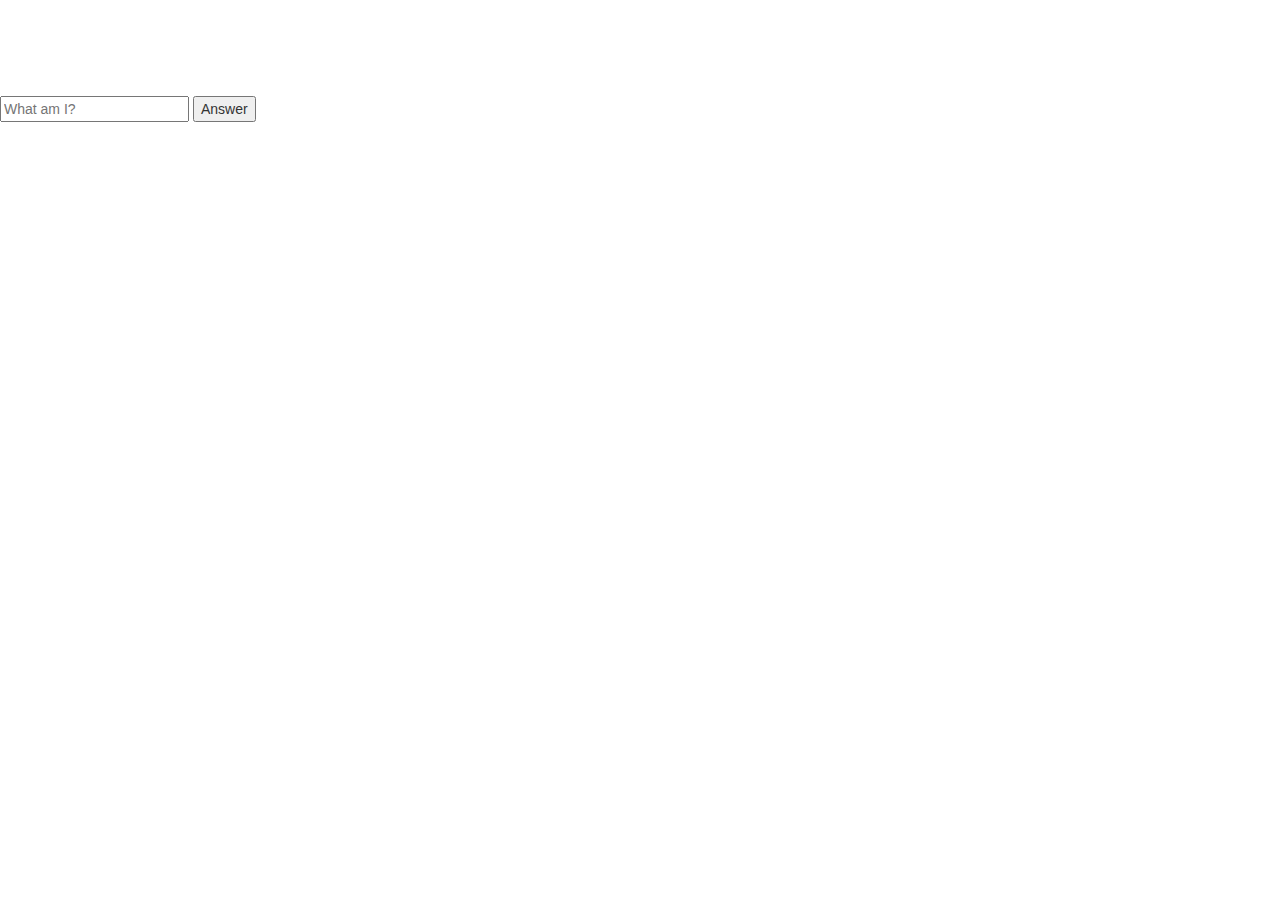
<file: gamelevel1.html>
<!DOCTYPE html>
<html>
    <head>
        <script src="https://code.jquery.com/jquery-3.1.0.min.js" integrity="sha256-cCueBR6CsyA4/9szpPfrX3s49M9vUU5BgtiJj06wt/s=" crossorigin="anonymous"></script>
        <link rel="stylesheet" href="https://maxcdn.bootstrapcdn.com/bootstrap/3.3.7/css/bootstrap.min.css" integrity="sha384-BVYiiSIFeK1dGmJRAkycuHAHRg32OmUcww7on3RYdg4Va+PmSTsz/K68vbdEjh4u" crossorigin="anonymous">
        <link rel="stylesheet" href="gamelevel1.css" type="text/css" />
        <script src="gamelevel.js"></script>
    </head>
    <body class="beach">
        <div class="riddle1">
   <h2> Im a the center of attention in my city of possibily people like to hang out in me because of my tranquility
   What am I?</h1>
   </div>
        <input id="pass" placeholder="What am I?"> </input>
        <button id="myButton" >Answer</button>
     <div id="result">
              </div>
              
              <div id="right answer"></div>
    </body>
</html>
</file>
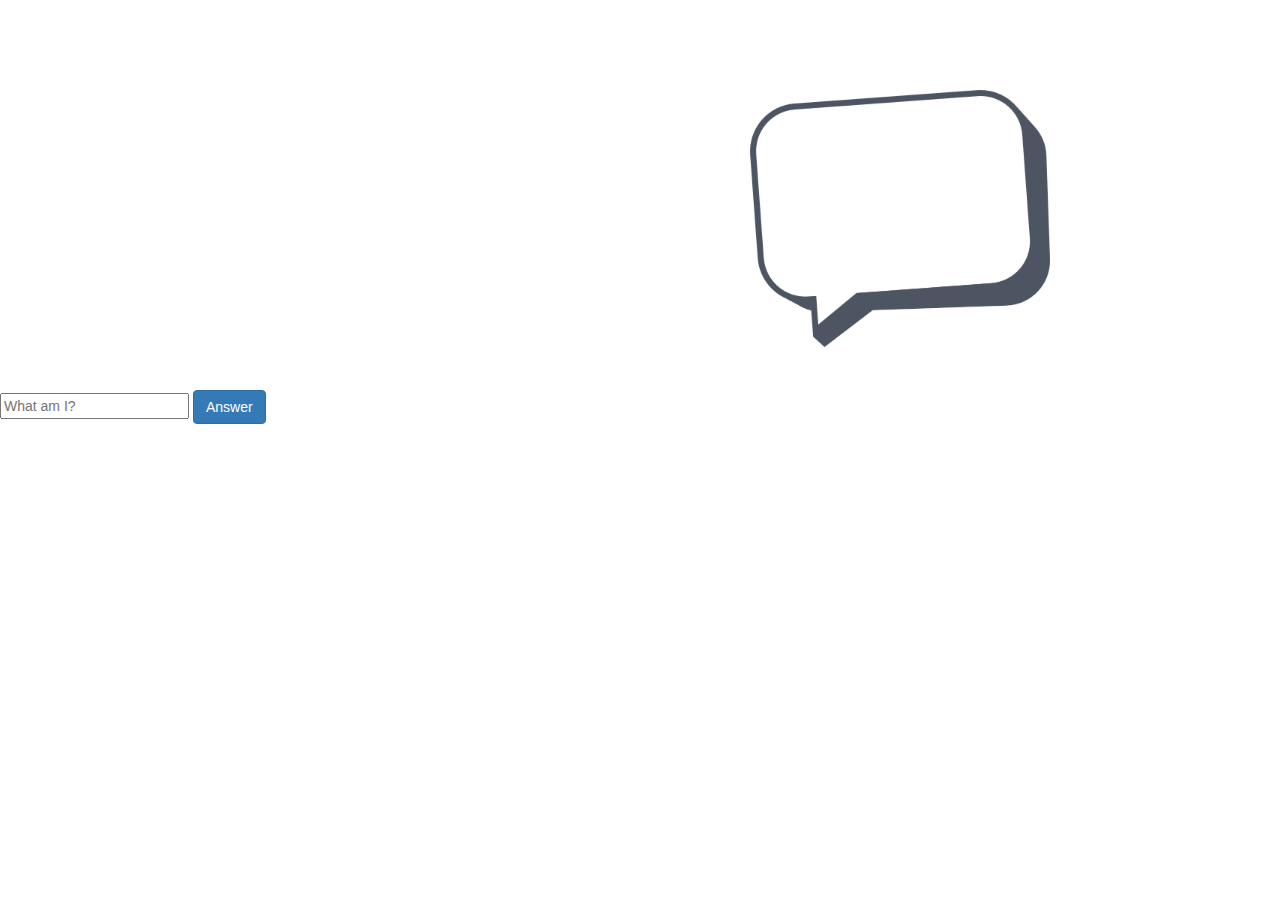
<file: gamelevel2.html>
<!DOCTYPE html>
<html>
<head>
    <script src="https://code.jquery.com/jquery-3.1.0.min.js" integrity="sha256-cCueBR6CsyA4/9szpPfrX3s49M9vUU5BgtiJj06wt/s=" crossorigin="anonymous"></script>
    <link rel="stylesheet" href="https://maxcdn.bootstrapcdn.com/bootstrap/3.3.7/css/bootstrap.min.css" integrity="sha384-BVYiiSIFeK1dGmJRAkycuHAHRg32OmUcww7on3RYdg4Va+PmSTsz/K68vbdEjh4u" crossorigin="anonymous">
    <link rel="stylesheet" href="gamelevel2.css" type="text/css" />
    <script src="gamelevel2.js"></script>
</head>
<body class="park">
    <div class="riddle2"></div>
    <div style="width:300px;height:300px;background-image:url('images/bubble.png');background-size: contain;background-repeat:no-repeat; margin-left:750px; margin-top:90px">
        <div style="padding-left:20px; padding-top:13px;width:270px">
    <h3 id="question">
</h3></div>
    
     </div>
    <input id="pass" placeholder="What am I?"> </input>
    
    <button id="myButton" class="btn btn-primary">Answer</button>

    <div id="result">
    </div>

    <div id="right answer"></div>
    
</body>
</html>
</file>
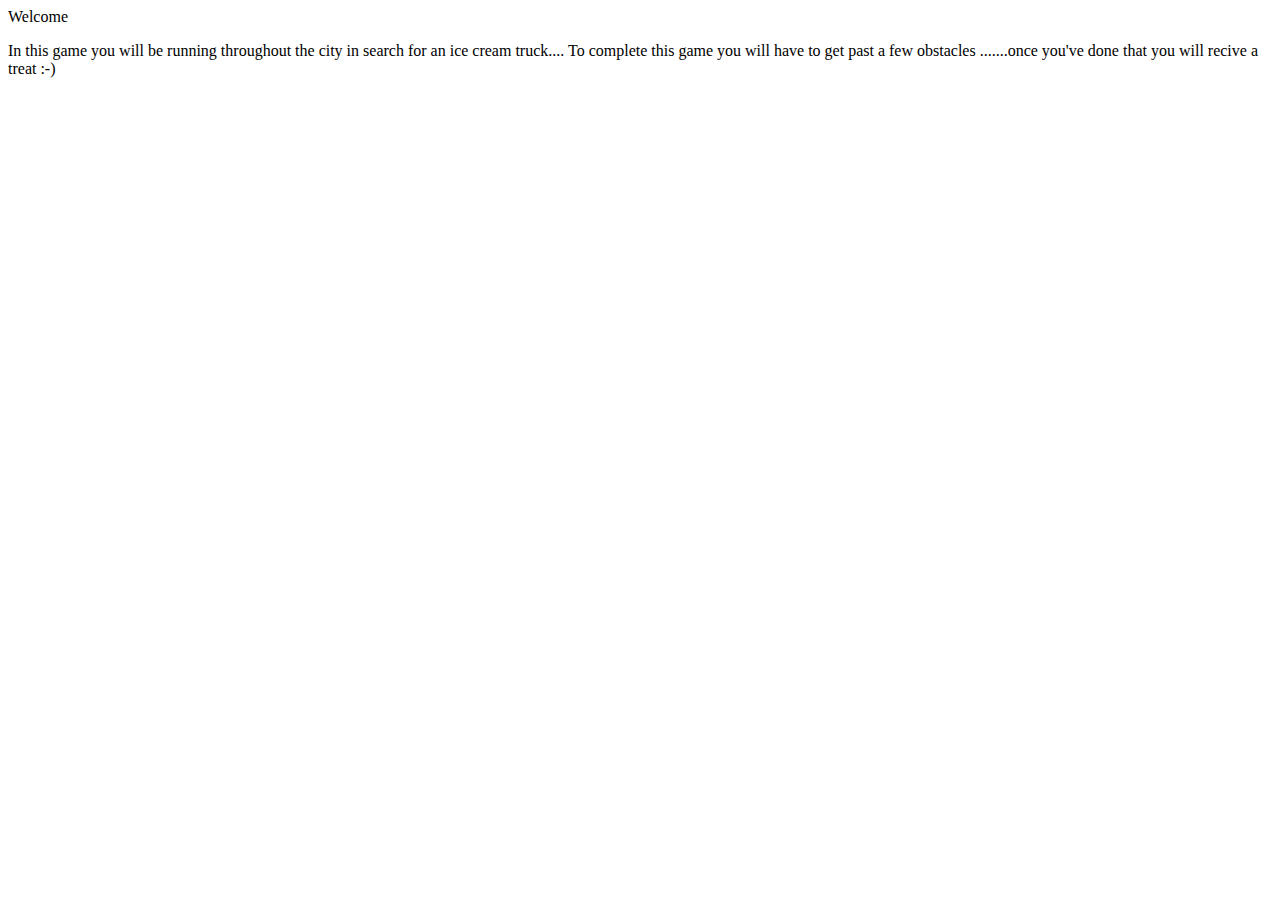
<file: index2.html>
<html>

<head>
    <audio autoplay>
 <source src="music/taylor.mp3" type="audio/mpeg">
</audio>

</head>

<body>
    <div id="howtoinfo">
        <h>Welcome </h>
        <p>
            In this game you will be running throughout the city in search for an ice cream truck.... To complete this game you will have to get past a few obstacles .......once you've done that you will recive a treat :-)
        </p>
        <div class="streetcircle">
            <div class="hoodie"></div>

        </div>
    </div>
</body>

</html>
</file>
<file: gamelevel1.css>
.beach {
    background-image: url("https://i.ytimg.com/vi/MI2p-JZ2CN4/maxresdefault.jpg");
    background-repeat: no-repeat;
    background-size: 100%;
}
.riddle1 {
    color: white;
    text-align: center;
    
}
</file>
<file: gamelevel2.css>
.park {
    background-image: url("http://cinemagogue.com/wp-content/uploads/2014/02/frozen1.jpg");
    background-repeat: no-repeat;
    background-size:100%
}

.riddle2 {
    color: white;
    text-align: center;
}
</file>
